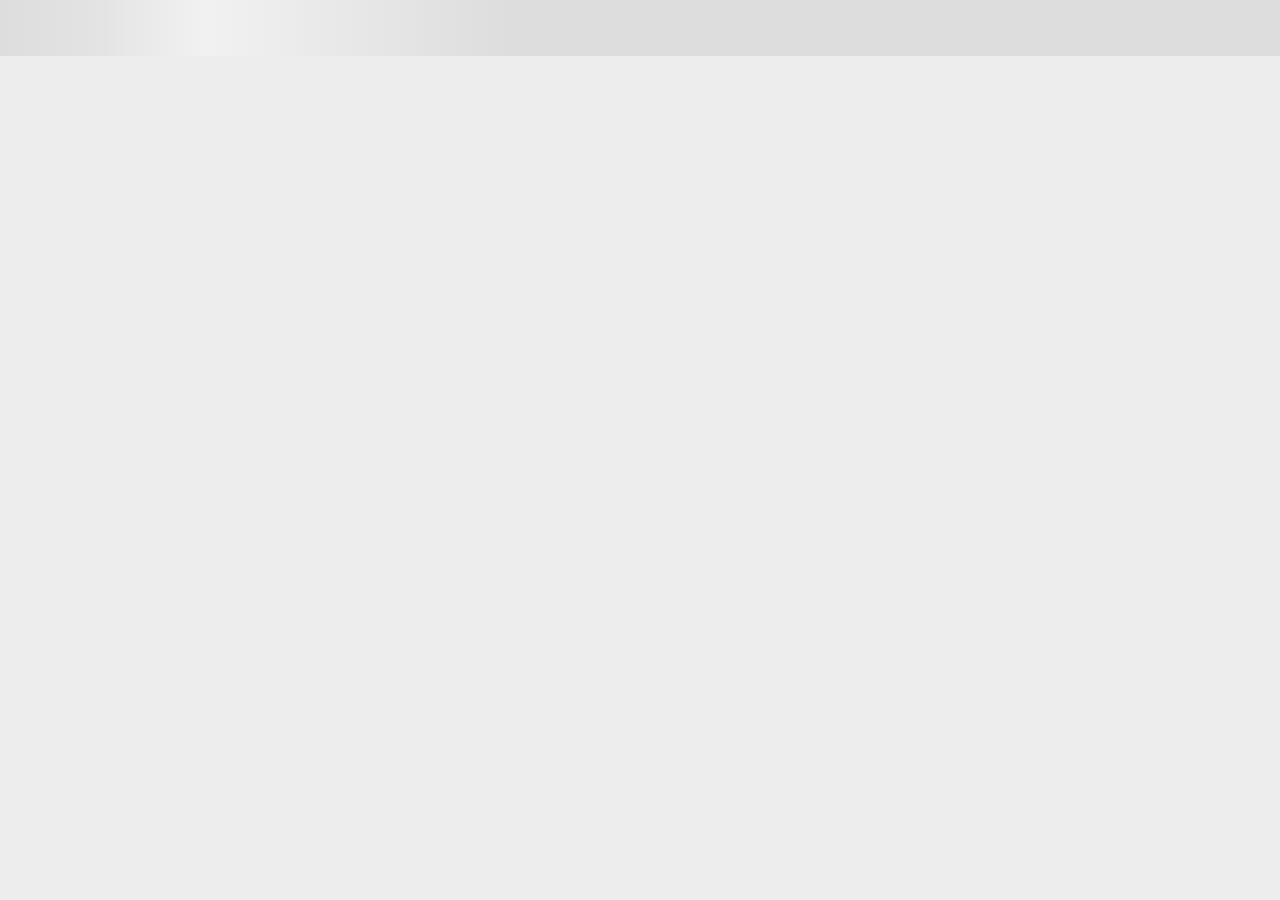
<file: index.html>
<!DOCTYPE html>
<html lang="en">

<head>
    <meta charset="UTF-8">
    <meta name="viewport" content="width=device-width, initial-scale=1.0">
    <title>Hub Component</title>

    <!--external stylesheet-->
    <link rel="stylesheet" href="assets/css/bootstrap.min.css">
    <link rel="stylesheet" href="assets/css/tobby-icons.css">
    <link rel="stylesheet" href="assets/css/style.css">
</head>

<body>

    <main>
        <div class="live_class_screen position-relative z-1">

            <!--hub component start-->
            <div class="hub_component loading">
                <a href="#" class="hbfonts-light-bulb">
                    <i class="icon-bulb"></i>
                </a>
                <div class="hb_objective_content">
                    <div class="hb_objective_cntFrst">
                        <h3>Objective (1/<small>5</small>): <mark>Welcome Class</mark></h3>
                        <p class="mb-0">Be sure to check that each student is in attendance and give a brief summary of the lesson.</p>
                    </div>
                    <div class="hb_object_checkbox">
                        <label>
                            <input type="checkbox">
                            <span>
                                <svg width="21" height="16" viewBox="0 0 21 16" fill="none" xmlns="http://www.w3.org/2000/svg">
                                    <path d="M1.44434 8.00003L7.55545 14.1111L19.7777 1.88892" stroke="white" stroke-width="2" stroke-linecap="round" stroke-linejoin="round" />
                                </svg>
                            </span><br>
                            Done
                        </label>
                    </div>
                </div>
                <div class="hb_object_time d-flex align-items-center">
                    <span class="clock_icon">
                        <div id="stopwatch" class="stopwElement" data-progress="600s">
                            <div class="switch"></div>
                            <div class="pie pie1"></div>
                            <div class="pie pie2"></div>
                            <div class="ring"></div>
                        </div>
                    </span>
                    <div class="gap-2 align-items-start hb_object_timer">
                        <ul class="hub_countdown">
                            <li class="minutes">49</li>
                            <li class="seperator">:</li>
                            <li class="seconds">01</li>
                        </ul>
                        <p class="mb-0 text-start">Objective time</p>
                    </div>
                </div>
                <div class="hb_lesson_time">
                    <div class="d-flex gap-2 align-items-center">
                        <span class="clock_icon">
                            <svg width="26" height="26" viewBox="0 0 26 26" fill="none" xmlns="http://www.w3.org/2000/svg">
                                <path d="M13 22.75C18.3848 22.75 22.75 18.3848 22.75 13C22.75 7.61522 18.3848 3.25 13 3.25C7.61522 3.25 3.25 7.61522 3.25 13C3.25 18.3848 7.61522 22.75 13 22.75Z" stroke="#342E59" stroke-width="2" stroke-miterlimit="10" />
                                <path d="M13 7.3125V13H18.6875" stroke="#342E59" stroke-width="2" stroke-linecap="round" stroke-linejoin="round" />
                            </svg>
                        </span>
                        <ul class="hub_countdown countdown" data-date='10/30/2024 22:30:59'>
                            <li class="minutes">49</li>
                            <li class="seperator">:</li>
                            <li class="seconds">23</li>
                        </ul>
                    </div>
                    <p class="mb-0 text-center">Total lesson time</p>
                </div>
                <div class="hb_close_btn">
                    <button class="hb_close">
                        <i class="hbfonts-times"></i>
                    </button></div>
            </div>
            <!--hub component end-->

        </div>

    </main>


    <!--essential scripts-->
    <script src="assets/js/jquery.min.js"></script>
    <script src="assets/js/bootstrap.min.js"></script>
    <script src="assets/js/countdown.min.js"></script>
    <script src="assets/js/scripts.js"></script>

</body>

</html>
</file>
<file: assets/css/tobby-icons.css>
@font-face {
    font-family: 'HbFonts';
    src:  url('../fonts/HbFonts.eot?5gxfp3');
    src:  url('../fonts/HbFonts.eot?5gxfp3#iefix') format('embedded-opentype'),
      url('../fonts/HbFonts.ttf?5gxfp3') format('truetype'),
      url('../fonts/HbFonts.woff?5gxfp3') format('woff'),
      url('../fonts/HbFonts.svg?5gxfp3#HbFonts') format('svg');
    font-weight: normal;
    font-style: normal;
    font-display: block;
  }
  
  [class^="hbfonts-"], [class*=" hbfonts-"] {
    /* use !important to prevent issues with browser extensions that change fonts */
    font-family: 'HbFonts' !important;
    speak: never;
    font-style: normal;
    font-weight: normal;
    font-variant: normal;
    text-transform: none;
    line-height: 1;
  
    /* Better Font Rendering =========== */
    -webkit-font-smoothing: antialiased;
    -moz-osx-font-smoothing: grayscale;
  }
  
  .hbfonts-light-bulb:before {
    content: "\e900";
  }
  .hbfonts-times:before {
    content: "\e901";
  }
</file>
<file: assets/css/style.css>
/** fonts **/
@import url("https://fonts.googleapis.com/css2?family=Poppins:ital,wght@0,400;0,500;0,600;0,700;1,400&family=Inter:ital,opsz,wght@0,14..32,600;1,14..32,600&family=DM+Sans:ital,opsz,wght@0,9..40,100..1000;1,9..40,100..1000&display=swap");

/** variables **/
:root {
  --primary-color: #4F73FB;
  --color-white: #ffffff;
  --color-yellow: #FFCC00;
  --color-yellow2: #FFF500;
  --color-red: #D70000;
  --color-black: #000000;
  --color-light-blue: #ACEED6;
  --heading-color: #342E59;
  --btn-color: #25FE5B;
  --loading-grey: #ededed;
  --primary-font: "Poppins", system-ui;
}

/** typography **/
body {
  padding: 0;
  font-family: var(--primary-font);
  font-weight: 400;
  font-size: 1rem;
}

h1,
h2,
h3 {
  font-weight: 700;
}

/******** live class screen ********/
.z--1 {
  z-index: -1;
}

.live_class_screen {
  overflow-x: hidden;
  background: var(--loading-grey);
  width: 100%;
  height: 100vh;
}

.live_class_screen .lv_circle_half_yellow {
  width: 9vw;
  height: 9vw;
  border-radius: 50%;
  background: var(--color-yellow);
  top: 110px;
  left: 0;
  -webkit-transform: translateX(-50%);
  transform: translateX(-50%);
}

.live_class_screen .lv_circle_half_light_blue {
  width: 9vw;
  height: 9vw;
  border-radius: 50%;
  background: var(--color-light-blue);
  top: 10vw;
  right: 0;
  -webkit-transform: translateX(50%);
  transform: translateX(50%);
}

.live_class_screen .lv_close_outline {
  left: 16vw;
  top: 12.5vw;
  width: 3vw;
}

.live_class_screen .lv_circle_repeat {
  left: 40%;
  bottom: 0;
  -webkit-transform: translateX(-100%);
  transform: translateX(-100%);
  width: 12vw;
}

.live_class_screen .lv_dotted_white {
  left: 0;
  bottom: 12vw;
  width: 8vw;
}

.live_class_screen .lv_dotted_circle {
  left: 20vw;
  bottom: 16vw;
  width: 9vw;
}

.live_class_screen .lv_plus_shape {
  left: 129px;
  top: 50%;
  -webkit-transform: translateY(-50%);
  transform: translateY(-50%);
  width: 2.5vw;
}

.live_class_screen .lv_yellow_dotted {
  right: 160px;
  top: 50%;
  -webkit-transform: translateY(-50%);
  transform: translateY(-50%);
  width: 8vw;
}

.live_class_screen .lv_cube_shape {
  right: 6vw;
  bottom: 2vw;
  width: 6vw;
}

.live_class_screen .lv_close_sm {
  right: 40%;
  bottom: 8vw;
}

.live_class_screen .lv_circle_sm {
  right: 30%;
  top: 60%;
  width: 24px;
  height: 24px;
  border: 1px solid #ACEED6;
  border-radius: 50%;
}

.live_class_screen .lv_square_sm {
  width: 20px;
  height: 20px;
  border: 1px solid var(--color-yellow);
  right: 80px;
  top: 60%;
}

.loading {
  position: relative;
}

.loading:after {
  content: '';
  background: #dddddd;
  position: absolute;
  left: 0;
  top: 0;
  width: 100%;
  height: 100%;
  z-index: 500;
  opacity: 1;
  -webkit-transition: 0.3s;
  transition: 0.3s;
}

.loading:before {
  content: '';
  position: absolute;
  left: 0;
  top: 0;
  width: 40%;
  height: 100%;
  background-image: -webkit-linear-gradient(left, rgba(255, 255, 255, 0) 0, rgba(255, 255, 255, 0.2) 20%, rgba(255, 255, 255, 0.6) 40%, rgba(255, 255, 255, 0));
  background-image: linear-gradient(90deg, rgba(255, 255, 255, 0) 0, rgba(255, 255, 255, 0.2) 20%, rgba(255, 255, 255, 0.6) 40%, rgba(255, 255, 255, 0));
  z-index: 1000;
  opacity: 1;
  -webkit-animation: shimmer 1.3s infinite;
  animation: shimmer 1.3s infinite;
}

.loading.off:before,
.loading.off:after {
  opacity: 0;
}

.loading.hide_element:before,
.loading.hide_element:after {
  display: none;
}

.hub_component {
  background: var(--color-white);
  display: -webkit-box;
  display: -ms-flexbox;
  display: flex;
  gap: 0;
  padding-right: 12px;
  overflow: hidden;
}

.hub_component .hbfonts-light-bulb {
  width: 90px;
  padding: 14px 10px;
  -ms-flex-negative: 0;
  flex-shrink: 0;
  display: -webkit-inline-box;
  display: -ms-inline-flexbox;
  display: inline-flex;
  -webkit-box-align: center;
  -ms-flex-align: center;
  align-items: center;
  -webkit-box-pack: center;
  -ms-flex-pack: center;
  justify-content: center;
  text-decoration: none;
  font-size: 63px;
  color: var(--heading-color);
  -webkit-transition: 0.3s;
  transition: 0.3s;
}

.hub_component .hbfonts-light-bulb.focused {
  color: var(--color-yellow2);
}

.hub_component .hb_objective_content {
  background: #353540;
  padding: 8px 16px 2px;
  min-height: 91px;
  display: -webkit-box;
  display: -ms-flexbox;
  display: flex;
  gap: 18px;
  width: 100%;
  -webkit-box-pack: justify;
  -ms-flex-pack: justify;
  justify-content: space-between;
}

.hub_component .hb_objective_content h3 {
  font-size: 1.45vw;
  color: var(--color-white);
  font-family: var(--primary-font);
  font-weight: 600;
  margin-bottom: 0;
}

.hub_component .hb_objective_content h3 mark {
  padding: 0;
  background: transparent;
  color: var(--color-yellow);
}

.hub_component .hb_objective_content p {
  color: var(--color-white);
  font-size: 0.9vw;
}

.hub_component .hb_objective_content .hb_objective_cntFrst {
  width: calc(100% - 64px);
}

.hub_component.state-1 .hb_objective_content h3,
.hub_component.state-1 .hb_objective_content p,
.hub_component.state-1 .hb_objective_content .hb_object_checkbox {
  opacity: 0;
}

.hub_component.state-1 .hb_object_time div,
.hub_component.state-1 .hb_object_time p {
  opacity: 0;
}

.hb_object_checkbox {
  align-self: center;
}

.hb_object_checkbox label {
  font-size: 14px;
  color: #D9D9D9;
  font-family: var(--primary-font);
  font-weight: 400;
  letter-spacing: 0.28px;
  text-align: center;
}

.hb_object_checkbox label span {
  width: 44px;
  height: 44px;
  border: 1px solid #2563EB;
  background: transparent;
  display: -webkit-inline-box;
  display: -ms-inline-flexbox;
  display: inline-flex;
  -webkit-box-align: center;
  -ms-flex-align: center;
  align-items: center;
  -webkit-box-pack: center;
  -ms-flex-pack: center;
  justify-content: center;
  color: var(--color-white);
  border-radius: 4px;
  margin-left: -4px;
  -webkit-transition: 0.1s;
  transition: 0.1s;
  margin-bottom: 4px;
}

.hb_object_checkbox label span svg path {
  stroke: transparent;
  -webkit-transition: 0.1s;
  transition: 0.1s;
}

.hb_object_checkbox label input {
  opacity: 0;
  width: 0;
}

.hb_object_checkbox label input:checked~span {
  background: #2563EB;
}

.hb_object_checkbox label input:checked~span svg path {
  stroke: var(--color-white);
}

.hb_object_time {
  padding: 0 3vw 0 0;
  -ms-flex-negative: 0;
  flex-shrink: 0;
  -ms-flex-item-align: end;
  align-self: center;
  padding-bottom: 0;
  position: relative;
  min-width: 300px;
}

.hb_object_time .hub_countdown {
  min-width: 140px;
}

.hb_object_time:after {
  content: '';
  position: absolute;
  right: 0;
  top: 9px;
  width: 1px;
  height: calc(100% - 18px);
  background: #D4D4D4;
}

.hb_object_time .clock_icon {
  -ms-flex-negative: 0;
  flex-shrink: 0;
  width: 99px;
  display: -webkit-box;
  display: -ms-flexbox;
  display: flex;
  -webkit-box-pack: center;
  -ms-flex-pack: center;
  justify-content: center;
  -webkit-box-align: center;
  -ms-flex-align: center;
  align-items: center;
  padding: 0px 10px 3px;
  margin-right: 4px;
}

.hb_object_time .clock_icon img {
  width: 66px;
  padding: 0;
}

.hb_object_time p {
  font-size: 18px;
  margin-top: 2px;
  color: var(--heading-color);
}

.hub_countdown {
  display: -webkit-inline-box;
  display: -ms-inline-flexbox;
  display: inline-flex;
  margin: 0;
  padding: 0;
}

.hub_countdown li {
  display: inline-block;
  font-size: 2.5vw;
  color: var(--heading-color);
  font-family: var(--primary-font);
  font-weight: 600;
  line-height: 0.83em;
}

.hb_lesson_time {
  padding: 16px 2vw 13px;
  -ms-flex-negative: 0;
  flex-shrink: 0;
  -ms-flex-item-align: end;
  align-self: end;
  position: relative;
  margin-right: 13px;
}

.hb_lesson_time:after {
  content: '';
  position: absolute;
  right: 0;
  top: 9px;
  width: 1px;
  height: calc(100% - 18px);
  background: #D4D4D4;
}

.hb_lesson_time .clock_icon {
  -ms-flex-negative: 0;
  flex-shrink: 0;
  margin-top: -1px;
}

.hb_lesson_time .hub_countdown li {
  font-size: 1.5vw;
}

.hb_lesson_time>p {
  font-size: 18px;
  margin-top: 10px;
  color: var(--heading-color);
}

.hb_close_btn {
  align-self: center;
}

.hb_close {
  width: 2vw;
  height: 2vw;
  background: var(--heading-color);
  color: var(--color-white);
  -webkit-transition: 0.3s;
  transition: 0.3s;
  border-radius: 50%;
  -ms-flex-negative: 0;
  flex-shrink: 0;
  -ms-flex-item-align: center;
  align-self: center;
  border: 0;
  left: .5px;
  display: flex;
  justify-content: center;
  align-items: center;
}

.hb_close i {
  font-size: 13px;
}

.hb_close.focused {
  background: var(--color-red);
}

.hb_close.focused i {
  color: var(--color-white);
}

.logo_wrapper a {
  width: 20vw;
  display: inline-block;
}

.lv_slide_single {
  text-align: center;
}

.lv_slide_single .lv_animated_icon {
  width: 200px;
  overflow: hidden;
  display: inline-block;
  background: var(--color-white);
  text-align: center;
}

.lv_slide_single .lv_animated_icon img {
  display: inline-block;
  width: 100px;
}

.lv_slide_single h2 {
  font-size: 2.5vw;
  color: var(--color-yellow);
  text-shadow: 0px 4px 4px rgba(0, 0, 0, 0.25);
  margin-bottom: 3vw;
}

.lv_slide_single>p {
  font-size: 2.5vw;
  color: var(--color-white);
  text-shadow: 0px 4px 4px rgba(0, 0, 0, 0.25);
  margin-bottom: 0.5vw;
  font-family: var(--primary-font);
  font-weight: 600;
}

.lv_slide_single h1 {
  font-size: 4vw;
  color: var(--color-white);
  text-shadow: 0px 4px 4px rgba(0, 0, 0, 0.25);
  margin-bottom: 0;
}

.lv_state_2_content {
  position: absolute;
  left: 50%;
  top: 50%;
  -webkit-transform: translate(-50%, -50%);
  transform: translate(-50%, -50%);
  text-align: center;
}

.lv_state_2_content h2 {
  font-size: 2.5vw;
  color: var(--color-white);
  text-shadow: 0px 4px 4px rgba(0, 0, 0, 0.25);
  margin-bottom: 3vw;
}

.lv_state_2_content .lv_join_btn {
  padding: 12px 7.5vw;
  display: inline-block;
  font-size: 1.5vw;
  font-weight: 600;
  color: var(--color-white);
  border-radius: 20px;
  text-align: center;
  background: var(--btn-color);
  text-decoration: none;
  -webkit-transition: 0.3s;
  transition: 0.3s;
}

.lv_state_2_content .lv_join_btn:hover {
  background: var(--heading-color);
}

#stopwatch {
  position: relative;
  display: inline-block;
  margin-right: 0.5em;
  width: 83px;
  height: 80px;
}

#stopwatch .switch {
  position: absolute;
  left: 31.54px;
  width: 19.92px;
  height: 8.3px;
  background-color: slategrey;
  -webkit-animation: pressure var(--lapTime) ease-out;
  animation: pressure var(--lapTime) ease-out;
  -webkit-animation-iteration-count: infinite;
  animation-iteration-count: infinite;
}

#stopwatch .ring {
  position: absolute;
  top: 10.5px;
  left: 8.6px;
  border: 4.5px solid var(--color-black);
  width: 64.74px;
  height: 64.74px;
  border-radius: 50%;
  z-index: 500;
  box-shadow: inset 0 0 1px 0 var(--color-black);
}

#stopwatch .pie {
  position: absolute;
  left: 4.15px;
  top: 5.81px;
  width: 74.7px;
  height: 74.7px;
  border-radius: 50%;
  border: 7px solid slategrey;
}

#stopwatch .pie:before {
  content: '';
  display: block;
  margin-left: 50%;
  height: 100%;
  border-radius: 0 100% 100% 0 / 50%;
  -webkit-transform-origin: left;
  transform-origin: left;
}

#stopwatch .pie1 {
  z-index: 10;
  -webkit-transform: rotate(1turn);
  transform: rotate(1turn);
  background-image: -webkit-linear-gradient(right, transprent 50%, #3822F1 0);
  background-image: linear-gradient(to left, transprent 50%, #3822F1 0);
}

#stopwatch .pie1:before {
  background-color: var(--color-black);
  -webkit-transform: rotate(1turn);
  transform: rotate(1turn);
  -webkit-animation: spin1 calc(var(--lapTime) / 2) linear;
  animation: spin1 calc(var(--lapTime) / 2) linear;
  -webkit-animation-iteration-count: infinite;
  animation-iteration-count: infinite;
}

#stopwatch .pie2 {
  z-index: 0;
  -webkit-transform: rotate(1turn);
  transform: rotate(1turn);
  background-image: -webkit-linear-gradient(right, transparent 50%, var(--color-black) 0);
  background-image: linear-gradient(to left, transparent 50%, var(--color-black) 0);
  -webkit-animation: altitude var(--lapTime) step-end, temperature var(--lapTime) linear;
  animation: altitude var(--lapTime) step-end, temperature var(--lapTime) linear;
  -webkit-animation-iteration-count: infinite;
  animation-iteration-count: infinite;
}

#stopwatch .pie2:before {
  -webkit-transform: rotate(1turn);
  transform: rotate(1turn);
  -webkit-animation: spin2 calc(var(--lapTime)/ 2) linear infinite, temperature var(--lapTime) linear;
  animation: spin2 calc(var(--lapTime)/ 2) linear infinite, temperature var(--lapTime) linear;
  -webkit-animation-iteration-count: infinite;
  animation-iteration-count: infinite;
}

@-webkit-keyframes spin1 {
  0% {
    -webkit-transform: rotate(1turn);
    transform: rotate(1turn);
  }

  100% {
    -webkit-transform: rotate(1.5turn);
    transform: rotate(1.5turn);
  }
}

@keyframes spin1 {
  0% {
    -webkit-transform: rotate(1turn);
    transform: rotate(1turn);
  }

  100% {
    -webkit-transform: rotate(1.5turn);
    transform: rotate(1.5turn);
  }
}

@-webkit-keyframes spin2 {
  0% {
    -webkit-transform: rotate(1turn);
    transform: rotate(1turn);
  }

  100% {
    -webkit-transform: rotate(1.5turn);
    transform: rotate(1.5turn);
  }
}

@keyframes spin2 {
  0% {
    -webkit-transform: rotate(1turn);
    transform: rotate(1turn);
  }

  100% {
    -webkit-transform: rotate(1.5turn);
    transform: rotate(1.5turn);
  }
}

@-webkit-keyframes altitude {
  50% {
    z-index: 10;
  }
}

@keyframes altitude {
  50% {
    z-index: 10;
  }
}

@-webkit-keyframes temperature {
  0% {
    background-color: #3822F1;
  }

  100% {
    background-color: #3822F1;
  }
}

@keyframes temperature {
  0% {
    background-color: #3822F1;
  }

  100% {
    background-color: #3822F1;
  }
}

@-webkit-keyframes pressure {
  0% {
    top: 0px;
  }

  2% {
    top: 4.15px;
  }

  4% {
    top: 0px;
  }
}

@keyframes pressure {
  0% {
    top: 0px;
  }

  2% {
    top: 4.15px;
  }

  4% {
    top: 0px;
  }
}

/* responsive styles */
@media (max-width: 1600px) {
  .hub_component .hbfonts-light-bulb {
    width: 58px;
    padding: 10px 12px;
    height: 56px;
    font-size: 34px;
  }

  .hub_component .hb_objective_content {
    padding: 2px 10px 2px;
    min-height: 40px;
  }

  .hub_component .hb_objective_content h3 {
    font-size: 1.15vw;
  }

  .hub_component .hb_objective_content p {
    font-size: 0.84vw;
    overflow: hidden;
    text-overflow: ellipsis;
    line-height: 1.2;
  }

  .hub_component .hb_objective_content .hb_objective_cntFrst {
    width: calc(100% - 46px);
  }

  .hb_close {
    width: 1.7vw;
    height: 1.7vw;
  }

  .hb_close i {
    font-size: 10px;
  }

  .hb_object_checkbox label {
    font-size: 10px;
  }

  .hb_object_checkbox label span {
    width: 28px;
    height: 28px;
    margin-bottom: 2px;
  }

  .hb_object_checkbox label span svg {
    -webkit-transform: scale(0.8);
    transform: scale(0.8);
  }

  .hb_lesson_time .hub_countdown li {
    font-size: 1.15vw;
  }

  .hb_lesson_time .clock_icon svg {
    width: 18px;
    height: 18px;
  }

  .hub_countdown li {
    font-size: 1.5vw;
  }

  .hb_object_time {
    min-width: 168px;
    padding: 0 15px 0 0;
  }

  .hb_object_time .hub_countdown {
    min-width: 75px;
    margin-top: 5px;
  }

  .hb_object_time .clock_icon {
    width: 52px;
    padding: 0px 55px 0px 8px;
  }

  .hb_object_time .clock_icon img {
    width: 36px;
  }

  .hb_lesson_time>p {
    font-size: 0.85vw;
    margin-top: 0;
  }

  .hb_lesson_time {
    padding: 9px 16px 6px;
  }

  .hb_object_checkbox {
    -webkit-transform: translateY(1px);
    transform: translateY(1px);
  }

  .hb_object_timer p {
    font-size: 0.85vw;
    margin-top: -2px;
  }

  #stopwatch {
    margin: 0;
    width: 51px;
    height: 51px;
  }

  #stopwatch .switch {
    position: absolute;
    left: 19.38px;
    width: 12.24px;
    height: 5.1px;
    background-color: slategrey;
    -webkit-animation: pressure var(--lapTime) ease-out;
    animation: pressure var(--lapTime) ease-out;
    -webkit-animation-iteration-count: infinite;
    animation-iteration-count: infinite;
  }

  #stopwatch .ring {
    position: absolute;
    top: 7px;
    left: 7.2px;
    border: 3px solid var(--color-black);
    width: 37.23px;
    height: 37.23px;
    box-shadow: inset 0 0 1.2px 0 var(--color-black);
  }

  #stopwatch .pie {
    position: absolute;
    left: 2.55px;
    top: 3.57px;
    width: 45.9px;
    height: 45.9px;
    border-radius: 50%;
    border: 4px solid slategrey;
  }

  @-webkit-keyframes pressure {
    0% {
      top: 0px;
    }

    2% {
      top: 2.55px;
    }

    4% {
      top: 0px;
    }
  }

  @keyframes pressure {
    0% {
      top: 0px;
    }

    2% {
      top: 2.55px;
    }

    4% {
      top: 0px;
    }
  }
}

@media (min-width: 2000px) {
  .hb_object_time {
    min-width: 335px;
  }

  .hub_countdown li {
    font-size: 50px;
  }

  .hb_lesson_time .hub_countdown li {
    font-size: 30px;
  }

  .hb_close {
    width: 40px;
    height: 40px;
  }

  .hub_component .hb_objective_content h3 {
    font-size: 28px;
  }

  .hub_component .hb_objective_content p {
    font-size: 18px;
  }
}

@media (max-width: 1400px) {
  .hub_component .hb_objective_content h3 {
    font-size: 16px;
  }
}

@media (max-width: 1366px) {
  .hb_lesson_time .hub_countdown li {
    font-size: 1.5vw;
  }

  .hub_countdown li {
    font-size: 1.9vw;
  }

  #stopwatch .pie {
    border: 4px solid slategrey;
  }

  .hb_close {
    width: 24px;
    height: 24px;
    display: flex;
    justify-content: center;
    align-items: center;
  }

  .hb_close i {
    font-size: 10px;
  }
}

@media (max-width: 1199px) {
  .hub_component {
    align-items: initial;
  }

  .hub_component .hb_objective_content h3 {
    font-size: 16px;
  }

  .hub_component .hb_objective_content p {
    font-size: 11px;
  }

  .hub_component .hb_objective_content {
    padding: 4px 10px 2px;
  }

  .hub_component .hbfonts-light-bulb {
    padding: 8px 12px;
    height: 54px;
    font-size: 32px;
  }

  .hub_component .hb_lesson_time>p,
  .hub_component .hb_object_timer p {
    font-size: 10px;
  }

  #stopwatch {
    margin: 0;
    width: 45px;
    height: 45px;
  }

  #stopwatch .switch {
    position: absolute;
    left: 17.1px;
    width: 10.8px;
    height: 4.5px;
    background-color: slategrey;
    -webkit-animation: pressure var(--lapTime) ease-out;
    animation: pressure var(--lapTime) ease-out;
    -webkit-animation-iteration-count: infinite;
    animation-iteration-count: infinite;
  }

  #stopwatch .ring {
    position: absolute;
    top: 6.4px;
    left: 5.5px;
    border: 2px solid var(--color-black);
    width: 33.75px;
    height: 33.75px;
    box-shadow: inset 0 0 1.2px 0 var(--color-black);
  }

  #stopwatch .pie {
    position: absolute;
    left: 2.25px;
    top: 3.15px;
    width: 40.5px;
    height: 40.5px;
    border-radius: 50%;
    border: 4px solid slategrey;
  }

  @-webkit-keyframes pressure {
    0% {
      top: 0px;
    }

    2% {
      top: 2.25px;
    }

    4% {
      top: 0px;
    }
  }

  @keyframes pressure {
    0% {
      top: 0px;
    }

    2% {
      top: 2.25px;
    }

    4% {
      top: 0px;
    }
  }
}

@media (max-width: 1049px) {
  .hub_component .hb_objective_content p {
    width: 51vw;
  }
}

@media (max-width: 991px) {
  .hb_object_timer {
    display: none;
  }

  .hb_lesson_time {
    min-width: 120px;
  }

  .hub_component .hb_object_time {
    min-width: unset;
    padding: 0;
  }

  .hub_component .hb_objective_content h3 {
    font-size: 16px;
  }

  .hub_component .hb_objective_content p {
    width: 55vw;
  }

  .hb_object_time .clock_icon {
    margin: 0;
  }

  .hb_lesson_time .hub_countdown li {
    font-size: 20px;
  }
}

@media (max-width: 767px) {
  .hub_component {
    display: flex;
    flex-wrap: wrap;
    justify-content: space-between;
    padding-right: 0;
  }

  .hub_component .hb_objective_content {
    width: calc(100% - 60px);
    padding: 5px 10px 5px;
  }

  .hub_component .hb_objective_content p {
    display: none;
  }

  .hub_component .hbfonts-light-bulb {
    width: 60px;
  }

  .hub_component .hb_lesson_time>p,
  .hub_component .hb_object_timer p {
    font-size: 12.4px;
  }

  .hb_object_time .clock_icon {
    width: 60px;
    padding: 13px 10px 13px 8px;
  }

  .hb_object_checkbox {
    -webkit-transform: translateY(3px);
    transform: translateY(3px);
  }

  .hb_lesson_time {
    padding: 12px 3vw 8px;
    min-width: 70vw;
    text-align: center;
  }

  .hb_lesson_time>div {
    justify-content: center;
  }

  .hb_close {
    margin-right: 12px;
  }
}

@media (max-width: 399px) {
  .hb_lesson_time {
    min-width: 65vw;
  }
}

@-webkit-keyframes shimmer {
  100% {
    -webkit-transform: translateX(100%);
    transform: translateX(100%);
  }
}

@keyframes shimmer {
  100% {
    -webkit-transform: translateX(100%);
    transform: translateX(100%);
  }
}
</file>
